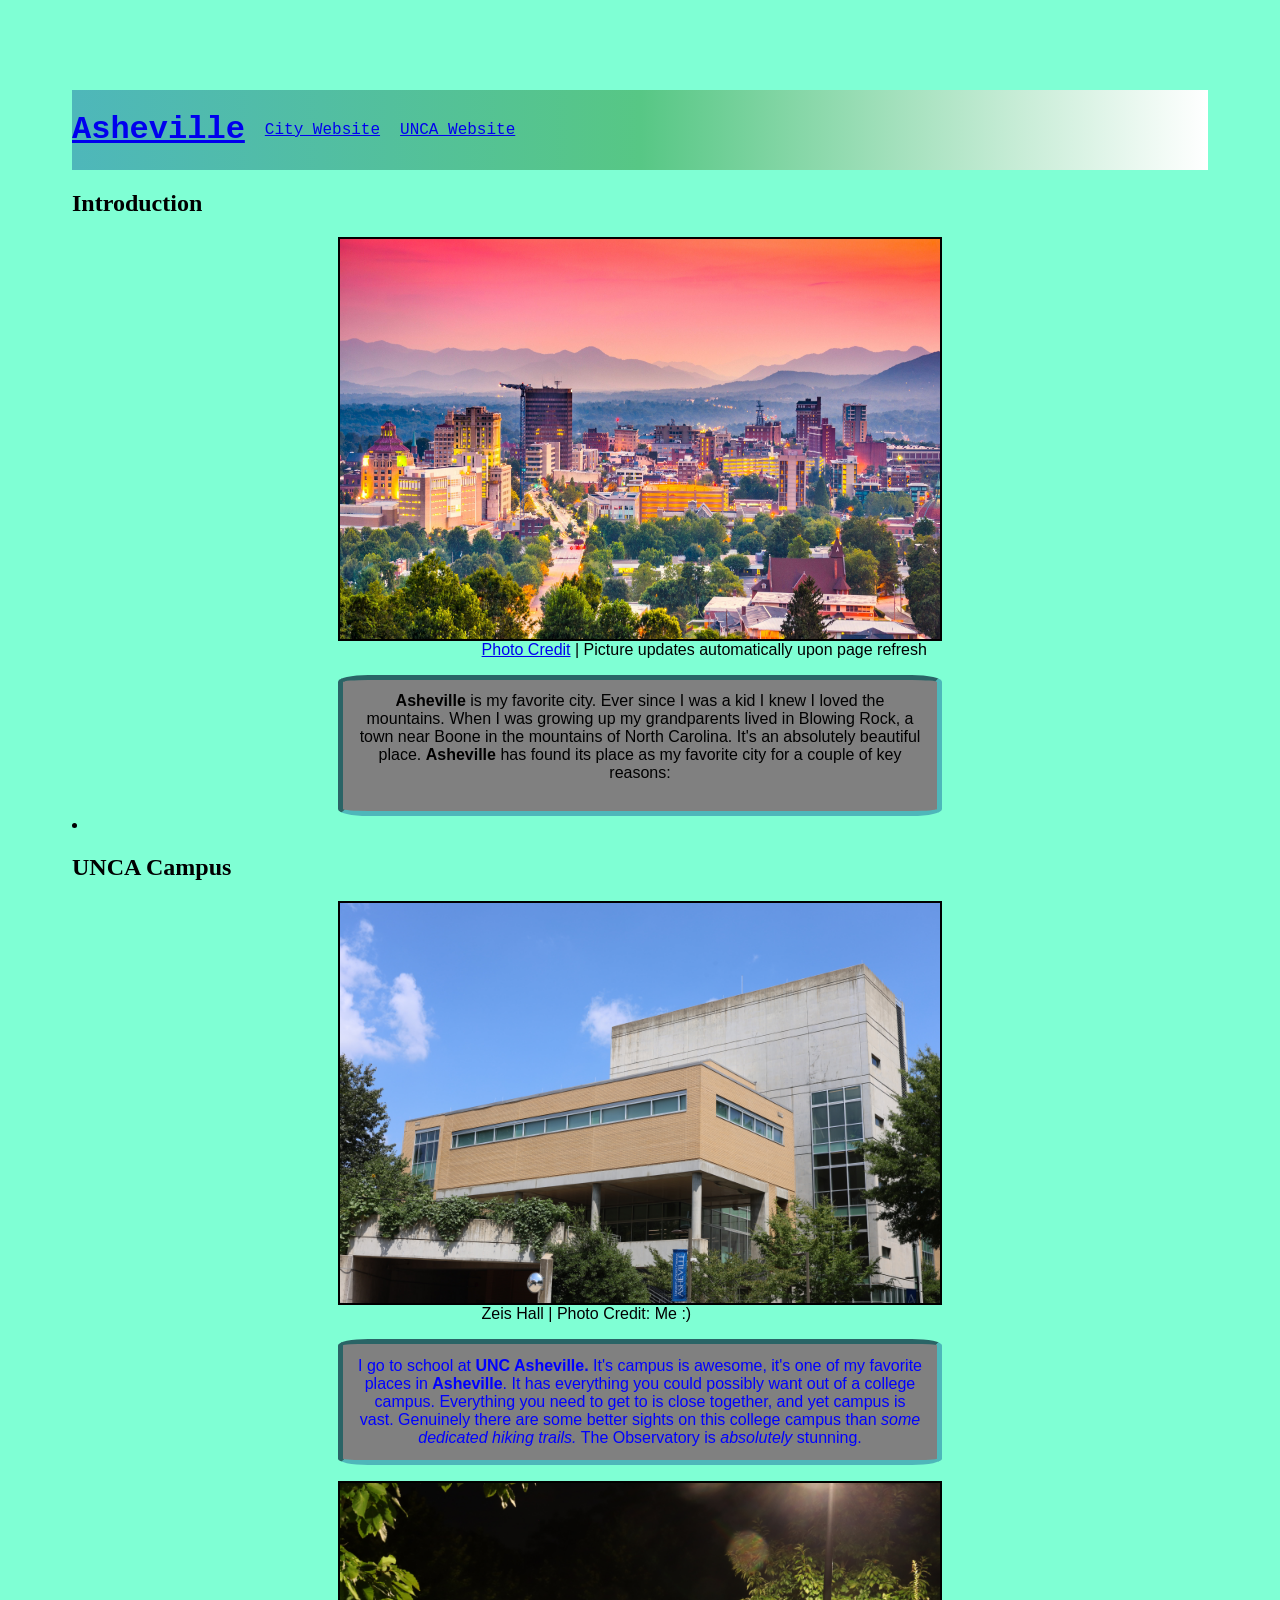
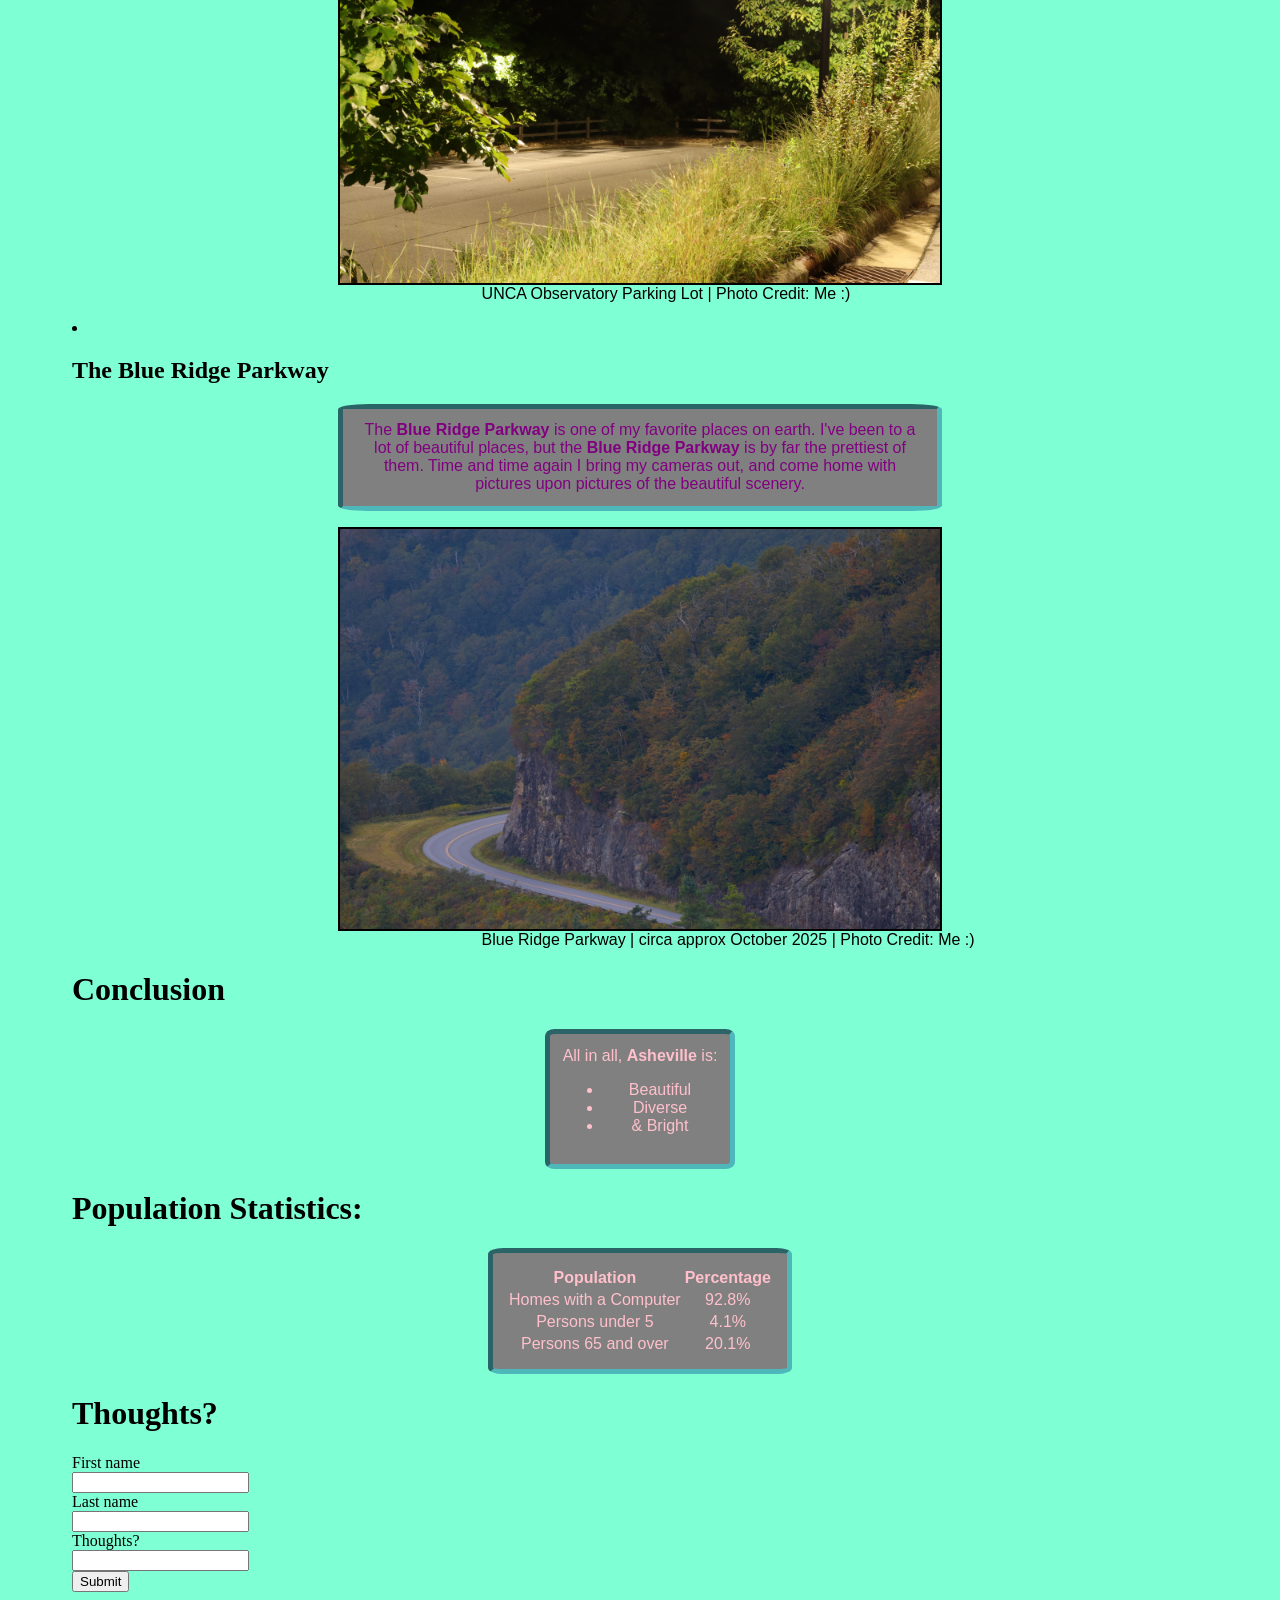
<file: exam 1/index.html>
<!DOCTYPE html>
<link rel="stylesheet" href="index.css">
<div class="header">
<head><div class="panel"><h1><a href="https://en.wikipedia.org/wiki/Asheville,_North_Carolina">Asheville</a></h1>  <a href="https://www.ashevillenc.gov/">City Website</a><a href="https://www.unca.edu/">UNCA Website</a></div></head>
</div>

<body>
<h2>Introduction</h2>
<figure>
<img id="ashevillepic" width="600" height="400" class="image"></img>
<figcaption id="caption">Zeis Hall | Photo Credit: Me :)</figcaption>
</figure>
<div class="p1">
<p1>
    <b>Asheville</b> is my favorite city. Ever since I was a kid I knew I loved the mountains.
    When I was growing up my grandparents lived in Blowing Rock, a town near Boone in the mountains of North Carolina.
    It's an absolutely beautiful place. <b>Asheville</b> has found its place as my favorite city for a couple of key reasons:
</p1>
<ol>
</div>
<li>
<h2>UNCA Campus</h2>
<figure>
<img src="images/IMG_7157.JPG" width="600" height="400" class="image" alt="A picture of UNCA Zeis Hall."></img>
<figcaption>Zeis Hall | Photo Credit: Me :)</figcaption>
</figure>
<div class="p2">
<p2>
    I go to school at <b>UNC Asheville.</b> It's campus is awesome, it's one of my favorite places in <b>Asheville</b>.
    It has everything you could possibly want out of a college campus. Everything you need to get to is close
    together, and yet campus is vast. Genuinely there are some better sights on this college campus than <i>some dedicated hiking trails.</i>
    The Observatory is <i>absolutely</i> stunning.
</p2>
</div>
<figure>
<img src="images/obsparkinglot.png" width="600" height="400" class="image" alt="A picture of the UNCA Observatory parking lot at Night."></img>
<figcaption>UNCA Observatory Parking Lot | Photo Credit: Me :)</figcaption>
</figure>
</li>
<li>
<h2>The Blue Ridge Parkway</h2>
<div class="p3">
<p3>
    The <b>Blue Ridge Parkway</b> is one of my favorite places on earth. I've been to a lot of beautiful places,
    but the <b>Blue Ridge Parkway</b> is by far the prettiest of them. Time and time again I bring my cameras out, and come home
    with pictures upon pictures of the beautiful scenery.
</p3>
</div>
<figure>
<img src="images/bluparkway1.png" width="600" height="400" class="image" alt="A picture of the Blue Ridge Parkway."></img>
<figcaption>Blue Ridge Parkway | circa approx October 2025 | Photo Credit: Me :)</figcaption>
</figure>
</li>
</ol>
<h1>Conclusion</h1>
<div class="p4">
    <p4>
        All in all, <b>Asheville</b> is:
        <ul>
            <li>Beautiful</li>
            <li>Diverse</li>
            <li>& Bright</li>
        </ul>
    </p4>
</div>
<h1>Population Statistics:</h1>
<div class="p5">
    <table>
        <tr>
            <th>Population</th>
            <th>Percentage</th>
        </tr>
        <tr>
            <td>Homes with a Computer</td>
            <td>92.8%</td>
        </tr>
         <tr>
            <td>Persons under 5</td>
            <td>4.1%</td>
        </tr>
         <tr>
            <td>Persons 65 and over</td>
            <td>20.1%</td>
        </tr>
    </table>
</div>
<h1>Thoughts?</h1>
<form>
  <label for="firstname">First name</label><br>
  <input type="text" id="firstname" name="firstname"><br>
  <label for="lname">Last name</label><br>
  <input type="text" id="lastname" name="lastname"><br>
  <label for="thoughts">Thoughts?</label><br>
  <input type="text" id="thoughts" name="thoughts"><br>
  <input type="submit" value="Submit">
</form>
</body>

<script>
    let citypic = document.getElementById('ashevillepic')
    let caption = document.getElementById('caption')
    let date = new Date()
    let hour = date.getHours();
    let ifDay = hour > 6 && hour < 20

    if(ifDay){
        citypic.src = "images/ashevilleday.jpg";
        caption.innerHTML = "<a href='https://happytowander.com/asheville-nc-guide/'>Photo Credit</a> | Picture updates automatically upon page refresh";
    }else{
        citypic.src = "images/ashevillenight.jpg"
        caption.innerHTML = "<a href='https://www.kadamsphoto.com/asheville-nights/'>Photo Credit</a> | Picture updates automatically upon page refresh";

    }


</script>
</file>
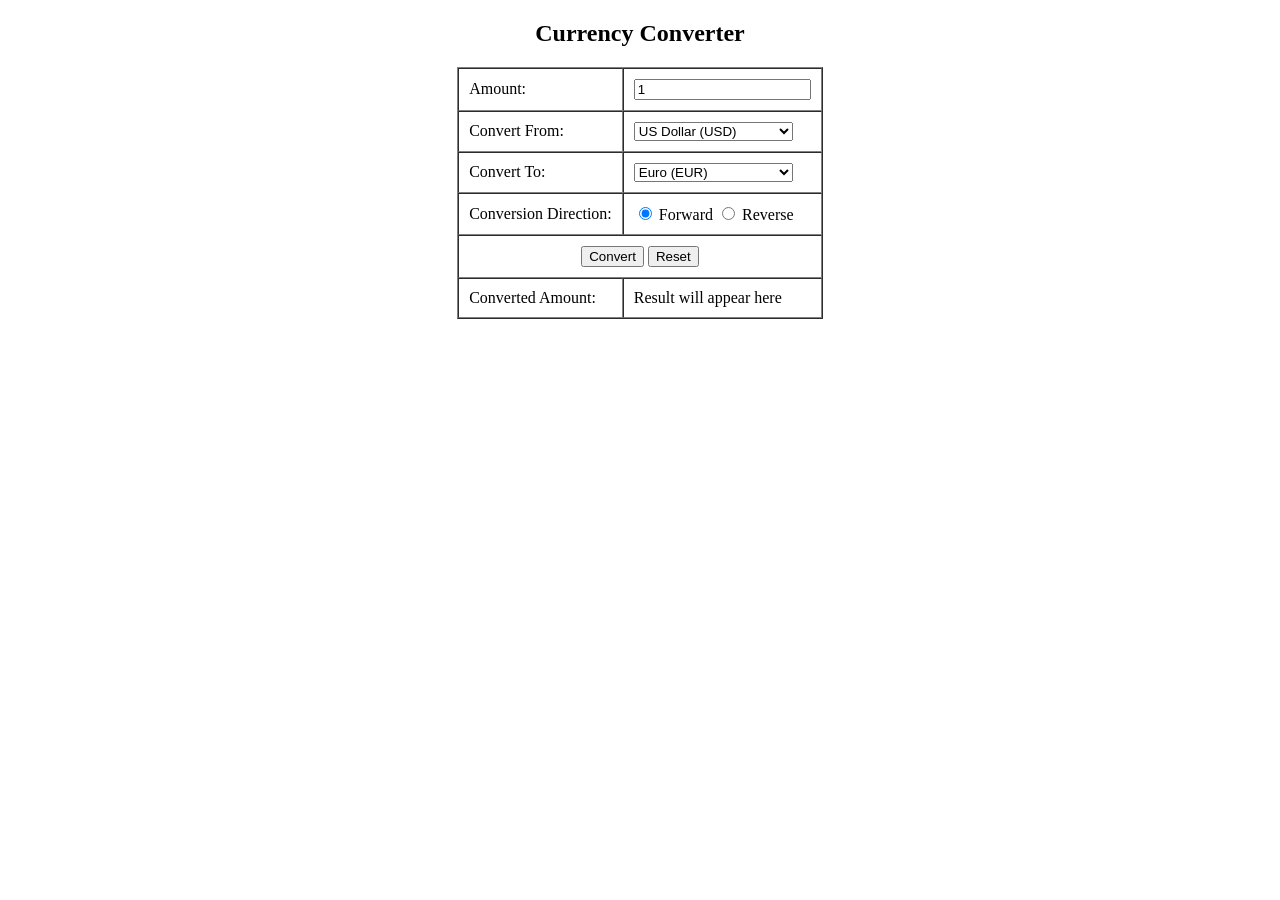
<file: assignment2/currency-converter/index.html>
<!DOCTYPE html>
<html>
<head>
    <title>Currency Converter</title>
</head>
<body>

    <h2 align="center">Currency Converter</h2>

    <form id="currencyForm">

        <table border="1" cellpadding="10" cellspacing="0" align="center">

            <tr>
                <td><label for="amount">Amount:</label></td>
                <td>
                    <input type="number" id="amount" name="amount"
                           min="0" step="0.01" value="1" required>
                </td>
            </tr>

            <tr>
                <td><label for="fromCurrency">Convert From:</label></td>
                <td>
                    <select id="fromCurrency" name="fromCurrency">
                        <option value="USD">US Dollar (USD)</option>
                        <option value="EUR">Euro (EUR)</option>
                        <option value="GBP">British Pound (GBP)</option>
                        <option value="JPY">Japanese Yen (JPY)</option>
                        <option value="CAD">Canadian Dollar (CAD)</option>
                    </select>
                </td>
            </tr>

            <tr>
                <td><label for="toCurrency">Convert To:</label></td>
                <td>
                    <select id="toCurrency" name="toCurrency">
                        <option value="EUR">Euro (EUR)</option>
                        <option value="USD">US Dollar (USD)</option>
                        <option value="GBP">British Pound (GBP)</option>
                        <option value="JPY">Japanese Yen (JPY)</option>
                        <option value="CAD">Canadian Dollar (CAD)</option>
                    </select>
                </td>
            </tr>

            <tr>
                <td>Conversion Direction:</td>
                <td>
                    <input type="radio" name="direction"
                           id="forward" value="forward" checked>
                    <label for="forward">Forward</label>

                    <input type="radio" name="direction"
                           id="reverse" value="reverse">
                    <label for="reverse">Reverse</label>
                </td>
            </tr>

            <tr>
                <td colspan="2" align="center">
                    <input type="submit" value="Convert">
                    <input type="reset" value="Reset">
                </td>
            </tr>

            <tr>
                <td>Converted Amount:</td>
                <td>
                    <output id="result">Result will appear here</output>
                </td>
            </tr>

        </table>

    </form>

</body>
</html>
</file>
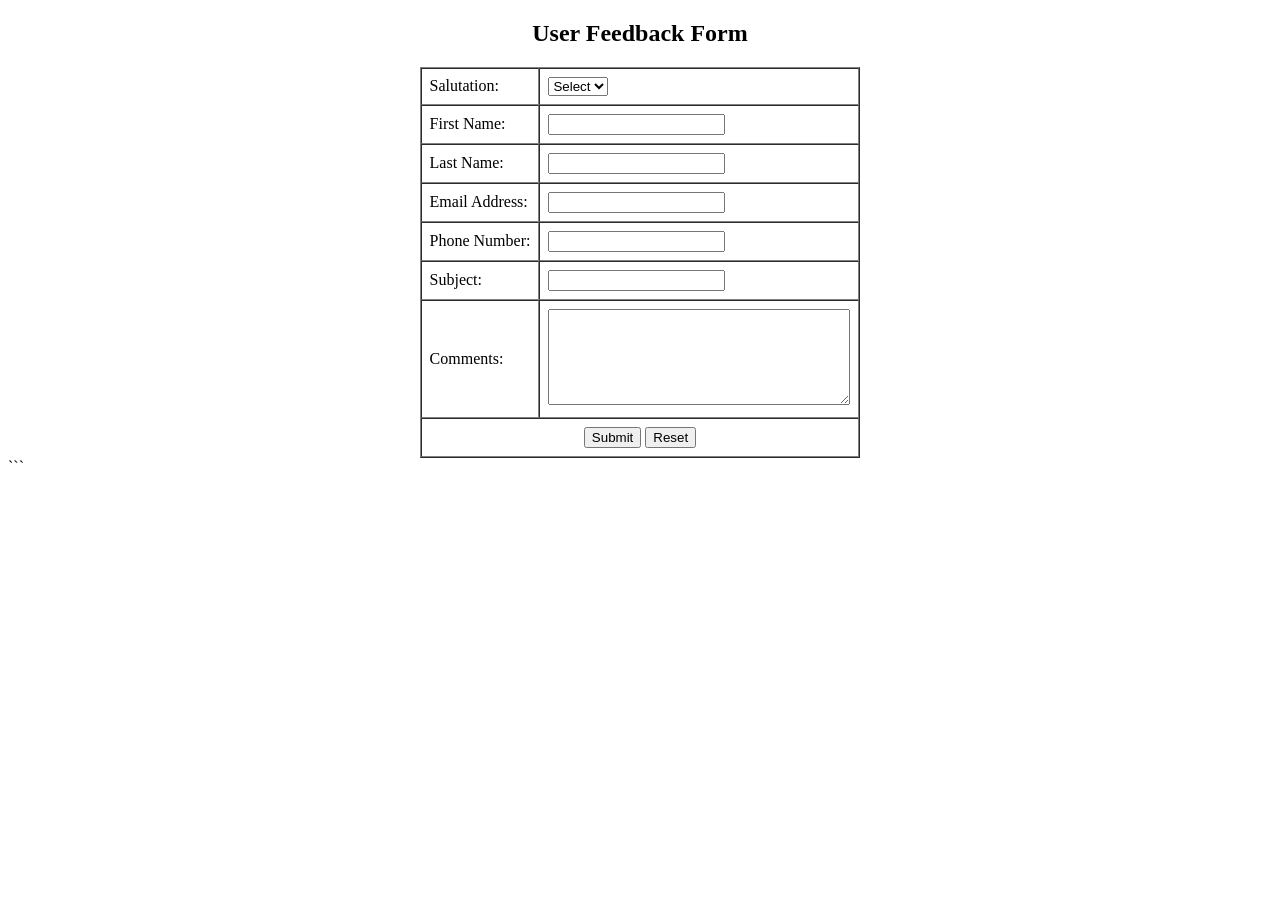
<file: assignment2/feedback/index.html>
<!DOCTYPE html>
<html>
<head>
    <title>User Feedback Form</title>
</head>
<body>

    <h2 align="center">User Feedback Form</h2>

    <form>

        <table border="1" cellpadding="8" cellspacing="0" align="center">

            <tr>
                <td><label for="salutation">Salutation:</label></td>
                <td>
                    <select id="salutation" name="salutation">
                        <option value="">Select</option>
                        <option value="Mr.">Mr.</option>
                        <option value="Mrs.">Mrs.</option>
                        <option value="Ms.">Ms.</option>
                        <option value="Dr.">Dr.</option>
                        <option value="Prof.">Prof.</option>
                    </select>
                </td>
            </tr>

            <tr>
                <td><label for="firstName">First Name:</label></td>
                <td>
                    <input type="text" id="firstName" name="firstName" required>
                </td>
            </tr>

            <tr>
                <td><label for="lastName">Last Name:</label></td>
                <td>
                    <input type="text" id="lastName" name="lastName" required>
                </td>
            </tr>

            <tr>
                <td><label for="email">Email Address:</label></td>
                <td>
                    <input type="email" id="email" name="email" required>
                </td>
            </tr>

            <tr>
                <td><label for="phone">Phone Number:</label></td>
                <td>
                    <input type="tel" id="phone" name="phone">
                </td>
            </tr>

            <tr>
                <td><label for="subject">Subject:</label></td>
                <td>
                    <input type="text" id="subject" name="subject" required>
                </td>
            </tr>

            <tr>
                <td><label for="comments">Comments:</label></td>
                <td>
                    <textarea id="comments" name="comments"
                              rows="6" cols="35" required></textarea>
                </td>
            </tr>

            <tr>
                <td colspan="2" align="center">
                    <input type="submit" value="Submit">
                    <input type="reset" value="Reset">
                </td>
            </tr>

        </table>

    </form>

</body>
</html>
```
</file>
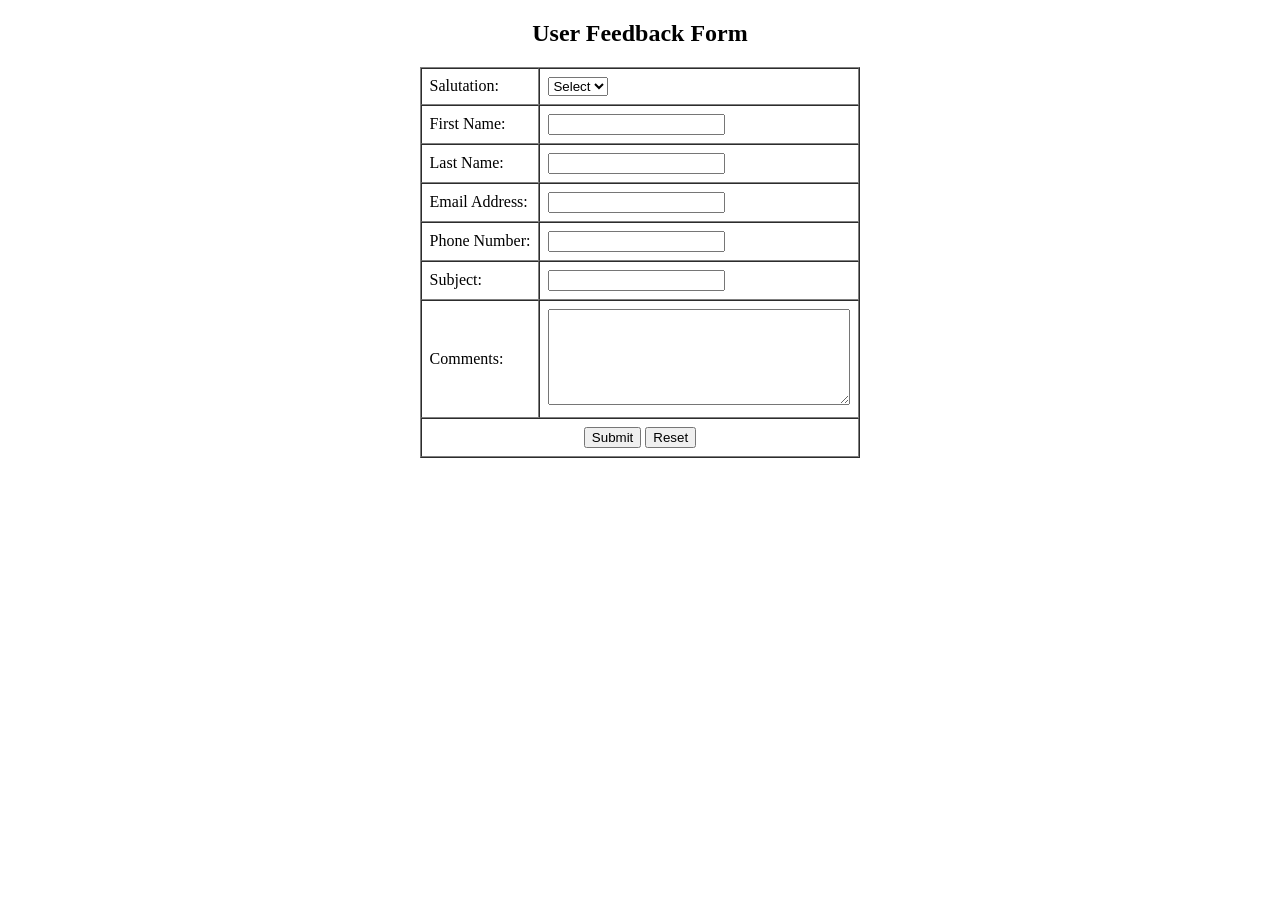
<file: assignment3/feedback/index.html>
<!DOCTYPE html>
<html>
<head>
    <title>User Feedback Form</title>
    <script src="validation.js"></script>
</head>
<body>

    <h2 align="center">User Feedback Form</h2>

    <form action="#" method="POST" onsubmit="return validateForm()">

        <table border="1" cellpadding="8" cellspacing="0" align="center">

            <tr>
                <td><label for="salutation">Salutation:</label></td>
                <td>
                    <select id="salutation" name="salutation">
                        <option value="">Select</option>
                        <option value="Mr.">Mr.</option>
                        <option value="Mrs.">Mrs.</option>
                        <option value="Ms.">Ms.</option>
                        <option value="Dr.">Dr.</option>
                    </select>
                </td>
            </tr>

            <tr>
                <td>First Name:</td>
                <td><input type="text" id="firstName" name="firstName"></td>
            </tr>

            <tr>
                <td>Last Name:</td>
                <td><input type="text" id="lastName" name="lastName"></td>
            </tr>

            <tr>
                <td>Email Address:</td>
                <td><input type="text" id="email" name="email"></td>
            </tr>

            <tr>
                <td>Phone Number:</td>
                <td><input type="text" id="phone" name="phone"></td>
            </tr>

            <tr>
                <td>Subject:</td>
                <td><input type="text" id="subject" name="subject"></td>
            </tr>

            <tr>
                <td>Comments:</td>
                <td>
                    <textarea id="comments" name="comments"
                              rows="6" cols="35"></textarea>
                </td>
            </tr>

            <tr>
                <td colspan="2" align="center">
                    <input type="submit" value="Submit">
                    <input type="reset" value="Reset">
                </td>
            </tr>

        </table>

    </form>

</body>
</html>
</file>
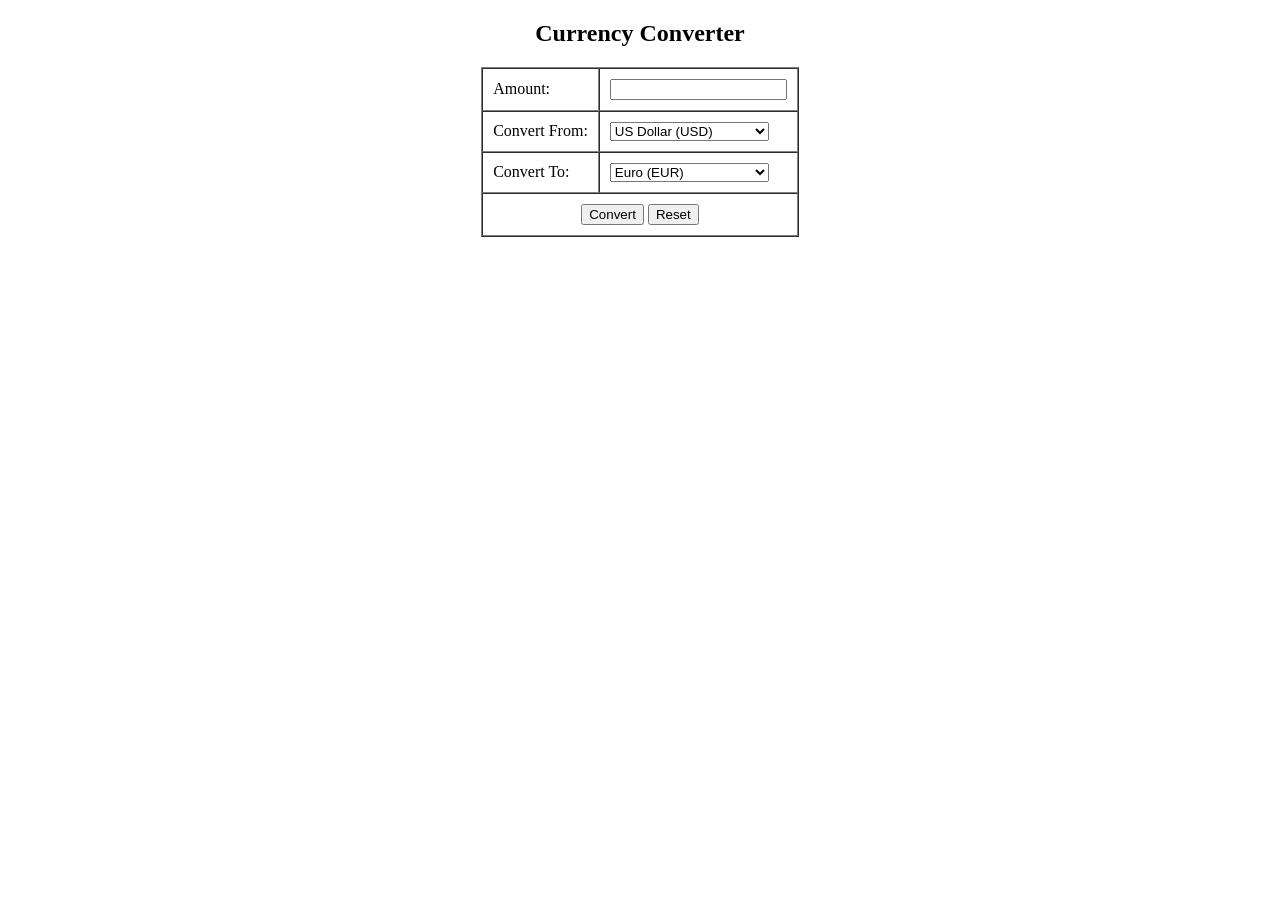
<file: assignment4/currency-converter-js/index.html>
<!DOCTYPE html>
<html>
<head>
    <title>PHP Currency Converter</title>
</head>
<body>

    <h2 align="center">Currency Converter</h2>

    <form action="currency.php" method="POST">

        <table border="1" cellpadding="10" cellspacing="0" align="center">

            <tr>
                <td>Amount:</td>
                <td>
                    <input type="number" name="amount"
                           min="0.01" step="0.01" required>
                </td>
            </tr>

            <tr>
                <td>Convert From:</td>
                <td>
                    <select name="fromCurrency">
                        <option value="USD">US Dollar (USD)</option>
                        <option value="EUR">Euro (EUR)</option>
                        <option value="GBP">British Pound (GBP)</option>
                        <option value="JPY">Japanese Yen (JPY)</option>
                        <option value="CAD">Canadian Dollar (CAD)</option>
                    </select>
                </td>
            </tr>

            <tr>
                <td>Convert To:</td>
                <td>
                    <select name="toCurrency">
                        <option value="EUR">Euro (EUR)</option>
                        <option value="USD">US Dollar (USD)</option>
                        <option value="GBP">British Pound (GBP)</option>
                        <option value="JPY">Japanese Yen (JPY)</option>
                        <option value="CAD">Canadian Dollar (CAD)</option>
                    </select>
                </td>
            </tr>

            <tr>
                <td colspan="2" align="center">
                    <input type="submit" value="Convert">
                    <input type="reset" value="Reset">
                </td>
            </tr>

        </table>

    </form>

</body>
</html>
</file>
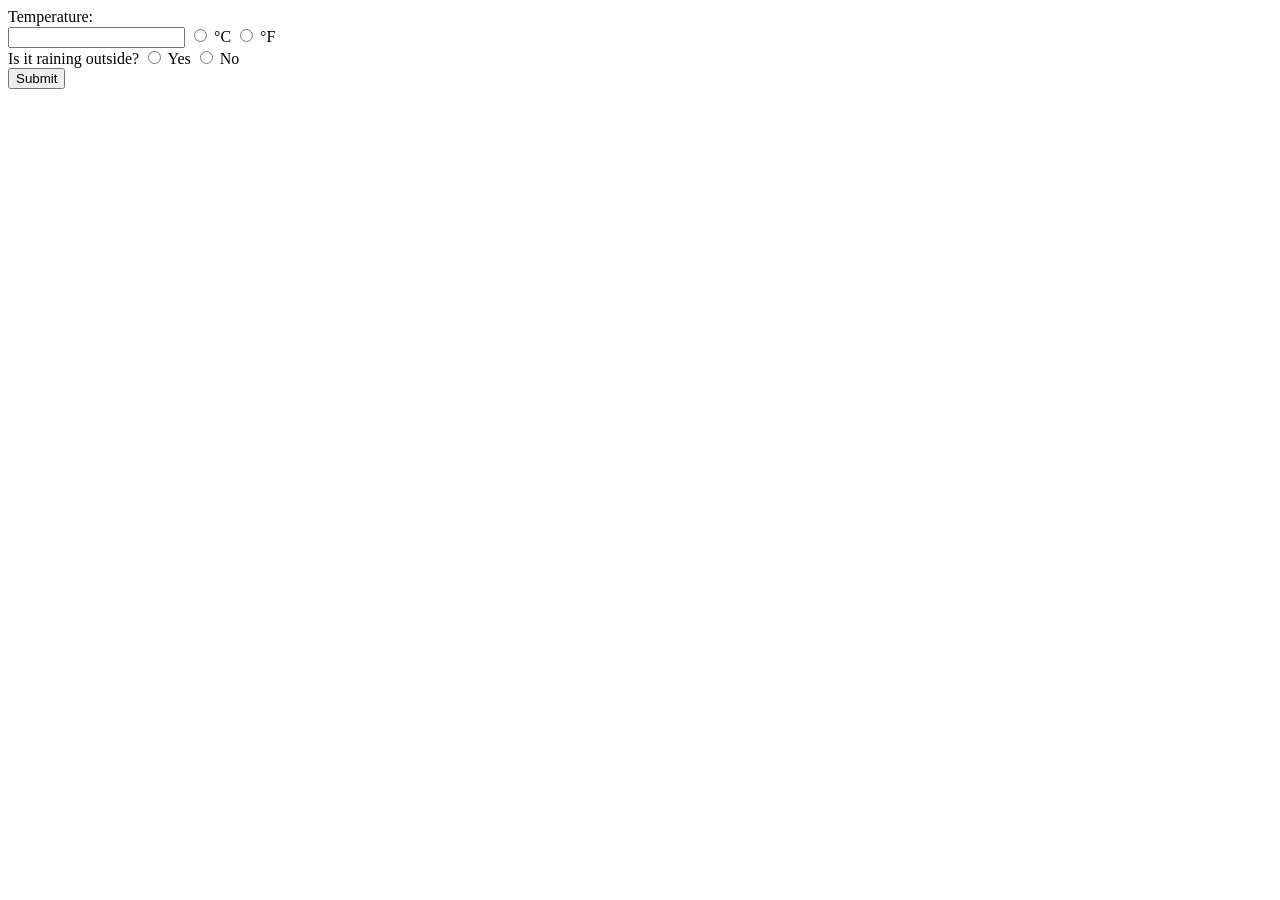
<file: exam2/q1/index.html>
<!DOCTYPE html>
<html>
<body>

<form name="q1form" id="q1form">

    <label for="temp">Temperature:</label><br>
    <input type="number" id="temp" required>

    <input name="units" type="radio" id="celsius" value="C" required>
    <label for="celsius">°C</label>

    <input name="units" type="radio" id="fahrenheit" value="F">
    <label for="fahrenheit">°F</label>

    <br>

    <label>Is it raining outside?</label>

    <input name="raining" id="rainingYes" type="radio" value="isRaining" required>
    <label for="rainingYes">Yes</label>

    <input name="raining" id="rainingNo" type="radio" value="notRaining">
    <label for="rainingNo">No</label>

    <br>

    <input type="submit" value="Submit">

</form>

<div id="results"></div>

<script src="convert.js"></script>

</body>
</html>
</file>
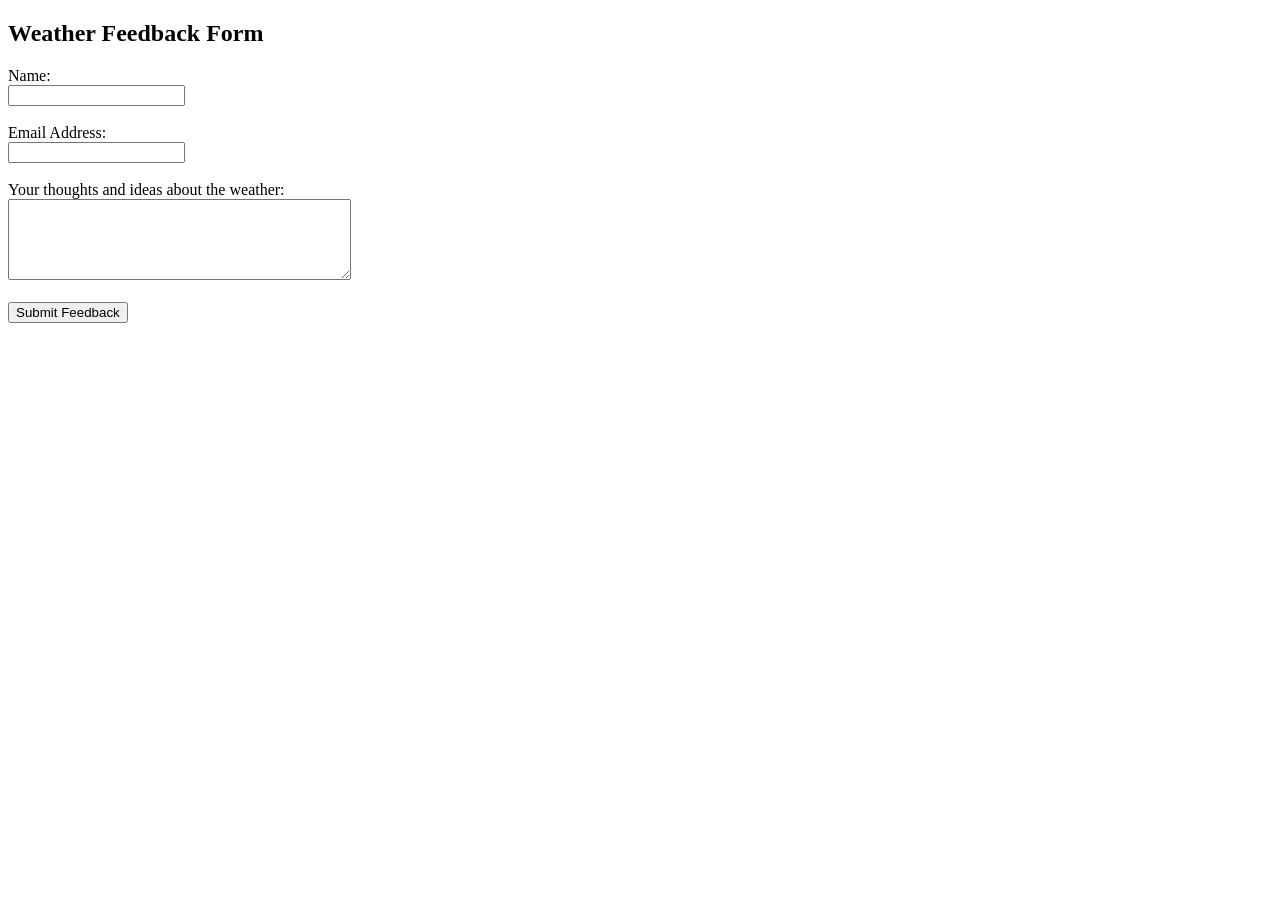
<file: exam2/q2/feedback.html>
<!DOCTYPE html>
<html>
<head>
    <title>Weather Feedback</title>
</head>
<body>

    <h2>Weather Feedback Form</h2>

    <form action="feedback.php" method="POST">

        <label for="name">Name:</label><br>
        <input type="text" id="name" name="name" required>
        <br><br>

        <label for="email">Email Address:</label><br>
        <input type="email" id="email" name="email" required>
        <br><br>

        <label for="feedback">Your thoughts and ideas about the weather:</label><br>
        <textarea id="feedback" name="feedback" rows="5" cols="40" required></textarea>
        <br><br>

        <input type="submit" value="Submit Feedback">

    </form>
    
</body>
</html>
</file>
<file: exam 1/index.css>
.header {
    font-family:monospace;
    font-size:large;
    background: #4eb7ba;
    background: linear-gradient(90deg,rgba(78, 183, 186, 1) 0%, rgba(87, 199, 133, 1) 50%, rgba(255, 255, 255, 1) 100%);

}
.image {
    border:2px solid;
    display:block;
    margin-right:auto;
    margin-left:auto;


}
figcaption{
    font-family:Verdana, Geneva, Tahoma, sans-serif;
    margin-left:35%;
}
body{
    background-color:aquamarine;
    padding:5vw;
}
.p1{
    margin-left:auto;
    margin-right:auto;
    color:black;
    font-family:Verdana, Geneva, Tahoma, sans-serif;
    background-color:grey;
    max-width: 75vw;
    padding:1vw;
    text-align:center;
    border-color:#4eb7ba;
    border-width:5px;
    border-radius:5%;
    border-style: inset;
    width:50%;

}
.p2{
    margin-left:auto;
    margin-right:auto;
    color:blue;
    font-family:Verdana, Geneva, Tahoma, sans-serif;
    background-color:grey;
    max-width: 75vw;
    padding:1vw;
    text-align:center;
    border-color:#4eb7ba;
    border-width:5px;
    border-radius:5%;
    border-style: inset;
    width:50%;
}
.p3{
    margin-left:auto;
    margin-right:auto;
    color:purple;
    font-family:Verdana, Geneva, Tahoma, sans-serif;
    background-color:grey;
    max-width: 75vw;
    padding:1vw;
    text-align:center;
    border-color:#4eb7ba;
    border-width:5px;
    border-radius:5%;
    border-style: inset;
    width:50%;
}
.p4{
    margin-left:auto;
    margin-right:auto;
    color:pink;
    font-family:Verdana, Geneva, Tahoma, sans-serif;
    background-color:grey;
    max-width: 75vw;
    padding:1vw;
    text-align:center;
    border-color:#4eb7ba;
    border-width:5px;
    border-radius:5%;
    border-style: inset;
    width:fit-content;
}
.p5{
    margin-left:auto;
    margin-right:auto;
    color:pink;
    font-family:Verdana, Geneva, Tahoma, sans-serif;
    background-color:grey;
    max-width: 75vw;
    padding:1vw;
    text-align:center;
    border-color:#4eb7ba;
    border-width:5px;
    border-radius:5%;
    border-style: inset;
    width:fit-content;
}
head{
    display:inline-block;
}
.panel {
    display: flex;
    align-items:center;
    gap: 20px;
}
</file>
